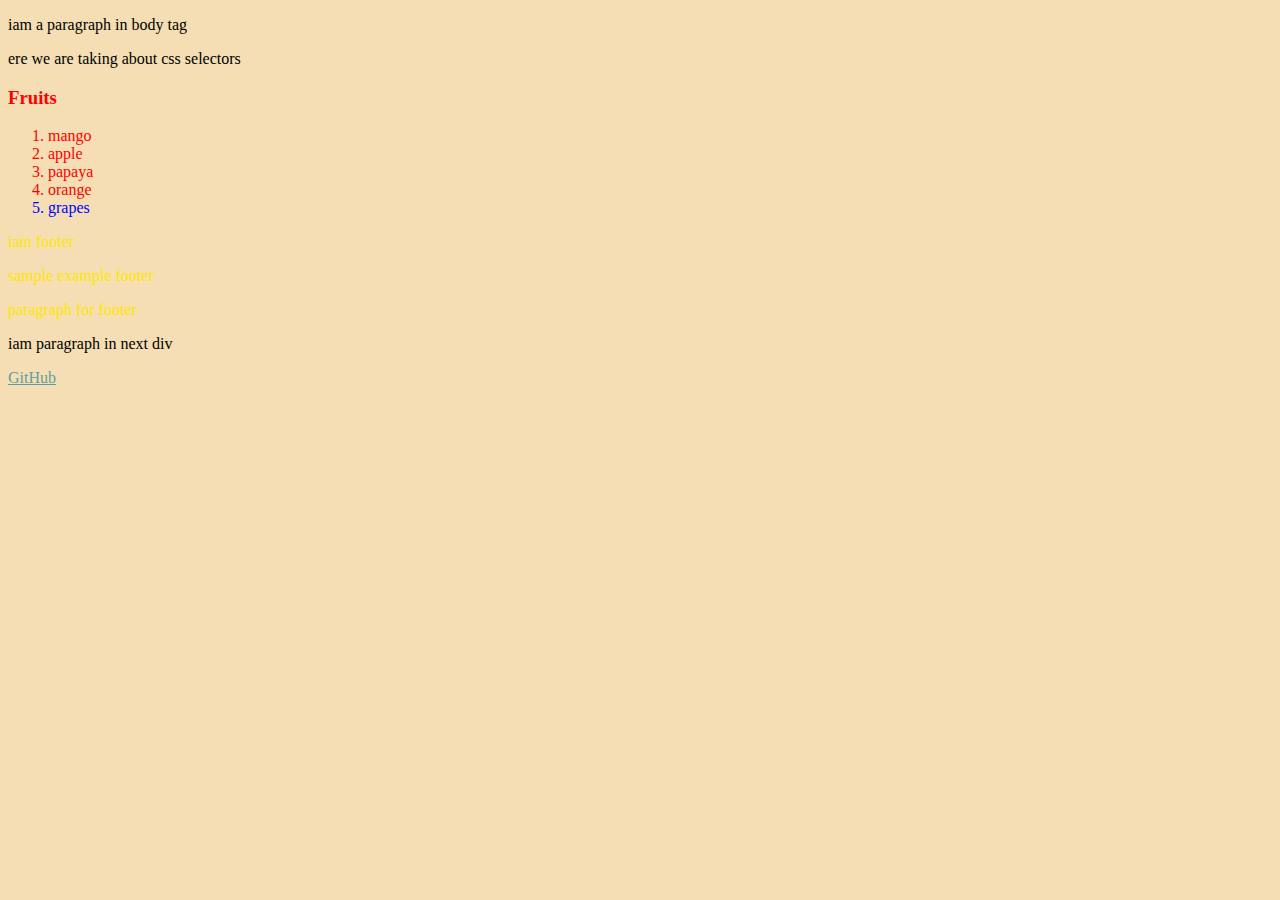
<file: index.html>
<!DOCTYPE html>
<html lang="en">
<head>
    <meta charset="UTF-8">
    <meta http-equiv="X-UA-Compatible" content="IE=edge">
    <meta name="viewport" content="width=device-width, initial-scale=1.0">
    <title>Document</title>
    <link rel="stylesheet" href="index.css">
</head>
<body>
    <p>iam a paragraph in body tag</p>
    <p>ere we are taking about css selectors</p>
    <h3>Fruits</h3>
    <ol>
        <li class="red">mango</li>
        <li class="red">apple</li>
        <li class="red">papaya</li>
        <li class="red">orange</li>
        <li id="blue" class="red">grapes</li>
    </ol>
    <footer>
        <p>iam footer</p>
        <p>sample example footer</p>
        <p>paragraph for footer</p>
        <div>
            <p>iam paragraph in next div </p>
        </div>
    </footer>
    <a href="https://github.com" target="_blank">GitHub</a>
</body>
</html>
</file>
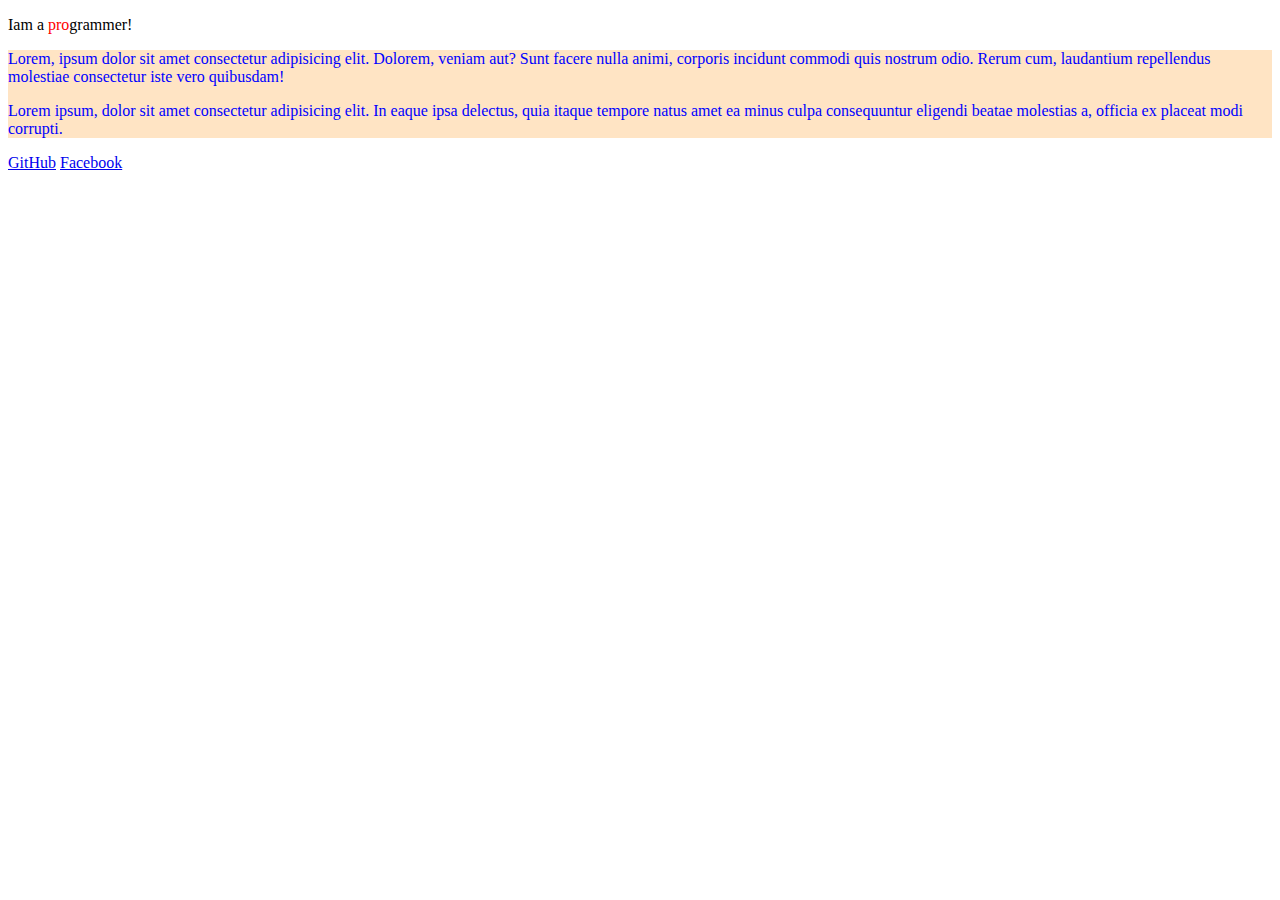
<file: boxmodel.html>
<!DOCTYPE html>
<html lang="en">
<head>
    <meta charset="UTF-8">
    <meta http-equiv="X-UA-Compatible" content="IE=edge">
    <meta name="viewport" content="width=device-width, initial-scale=1.0">
    <title>Box Model</title>
    <link rel="stylesheet" href="boxmodel.css">
</head>
<body>
    <p>Iam a <span>pro</span>grammer!</p>
    <div>
        <p>Lorem, ipsum dolor sit amet consectetur adipisicing elit. Dolorem, veniam aut? Sunt facere nulla animi, corporis incidunt commodi quis nostrum odio. Rerum cum, laudantium repellendus molestiae consectetur iste vero quibusdam!</p>
        <p>Lorem ipsum, dolor sit amet consectetur adipisicing elit. In eaque ipsa delectus, quia itaque tempore natus amet ea minus culpa consequuntur eligendi beatae molestias a, officia ex placeat modi corrupti.</p>
    </div>
    <a href="https://github.com">GitHub</a>
    <a href="https://facebook.com">Facebook</a>
</body>
</html>
</file>
<file: index.css>
body{
    background-color: wheat;
}
.red,h3{
color: red;
}
#blue{
    color: blue;
}
footer > p{
    color: rgb(255, 230, 0);
}
a:active{
    color: green;
    
}
a:visited{
    color: red;
}
a:link{
    color: cadetblue;
}
a:hover{
    text-transform: uppercase;
}
</file>
<file: boxmodel.css>
span{
    color: red;
}
div{
    color: blue;
    background-color: bisque;
}
</file>
